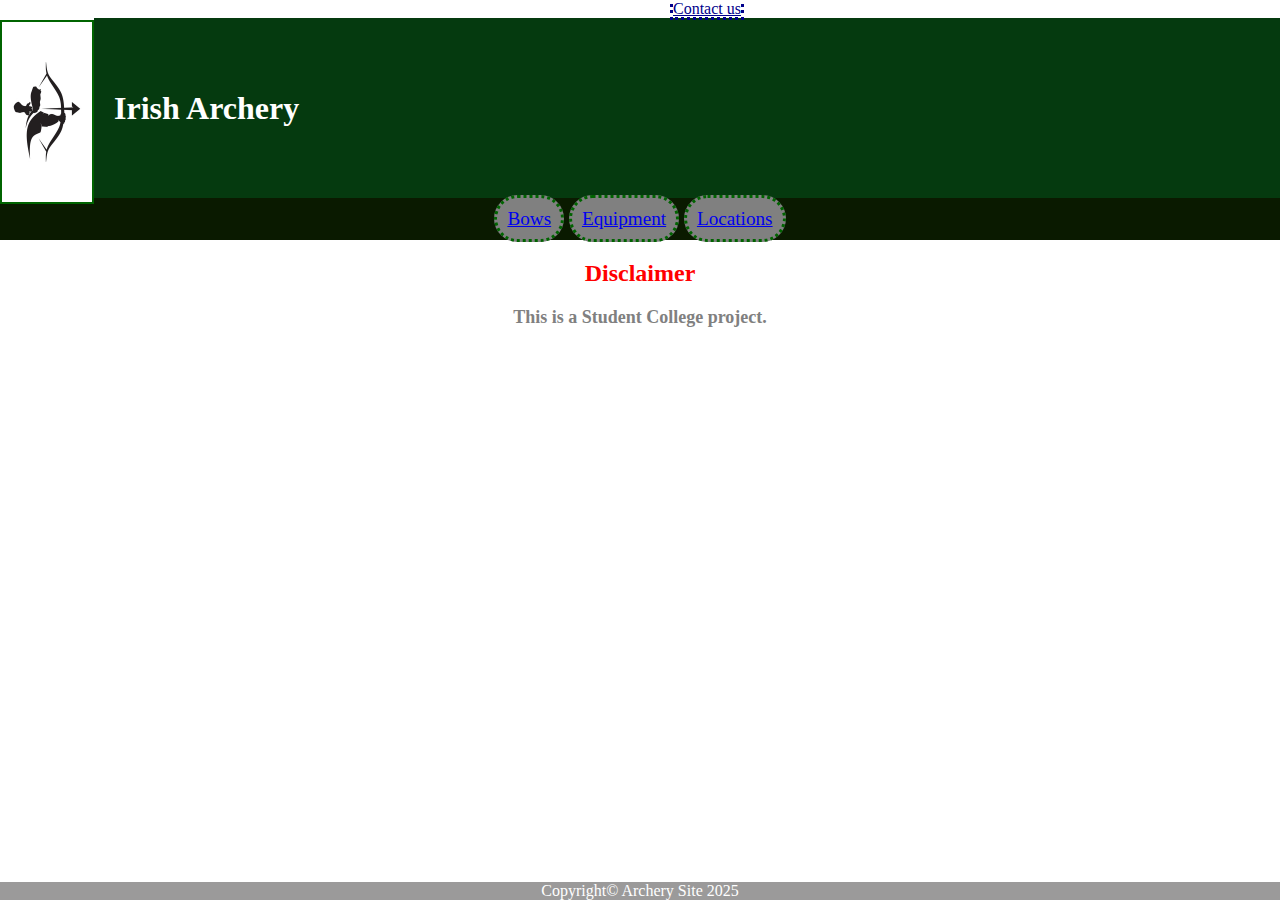
<file: index.html>
<!DOCTYPE html>
<html lang="en">
<head>
    <meta charset="UTF-8">
    <meta name="viewport" content="width=device-width, initial-scale=1.0">
    <title>Disclaimer Page</title>
    <link rel="stylesheet" href="styles/disclaimer.css">
    <link rel="shortcut icon" href="images/A-logo.jpg" type="images/A-logo">
</head>

<body>
<!--Contact to a non personal or college related email-->
<a href="mailto:ArcheryWebsite1@outlook.com" style="margin-left: 45%; border:dotted 3px darkblue; color:darkblue;">Contact us</a>

<!--Allows logo to be used to navigate back to the disclaimer page-->
<a href="index.html">
<img class="logo" src="images/archerylogo.jpg" alt="Site logo">
</a>

<header>
    <h1>Irish Archery</h1>
</header>

<!--Navigation bar-->
<nav>
    <ul>
        <li><a href="bows.html">Bows</a></li>
        <li><a href="equipment.html">Equipment</a></li>
        <li><a href="locations.html">Locations</a></li>
    </ul>
</nav>


<section class="disclaimerpage">
    <h2>Disclaimer</h2>
    <h3>This is a Student College project.</h3>
</section>



<!--Copyright footerr-->
<footer>
    <p>Copyright©  Archery Site 2025</p>
</footer>

</body>
</html>
</file>
<file: styles/disclaimer.css>
*{
    font-family: Verdana;
    margin: 0;
    padding: 0;
}

/* css for Logo */
.logo{
    float: left;
    width: 90px;
    height: 180px;
    border: solid 2px darkgreen;
    margin-top: 20px;
}

/* header design */
header{
    height: 140px;
    display: flex;
    align-items: center;
    padding: 20px;
    background-color: rgb(5, 58, 15);
}

header h1{
    color: white;
    font-size: xx-large;
}
/* CSS design */
nav ul {
    text-align: center;
    font-size: 1.2em;
}

nav{
    background-color: rgb(10, 26, 0);
    padding: 10px;
}

nav ul li{
    display: inline;
    position: relative;  
    padding: 10px;
    border-radius: 100px;
    background-color: gray;
    border: dotted 3px darkgreen;
}

a:hover{
    background-color: #987503;
}

#active{
    border: solid 2px orangered;
}

/* section design */
section h2{
    color: red;
    font-size: x-large;
    text-align: center;
    margin: 20px;
}

section h3{
    color: gray;
    font-size: large;
    text-align: center;
    margin: 20px;
}

/* footer design */
footer{
    text-align: center;
    padding: 0;
    position: fixed;
    bottom: 0px;
    width: 100%;
    color: white;
    background-color: rgb(155, 154, 154);
}
</file>
